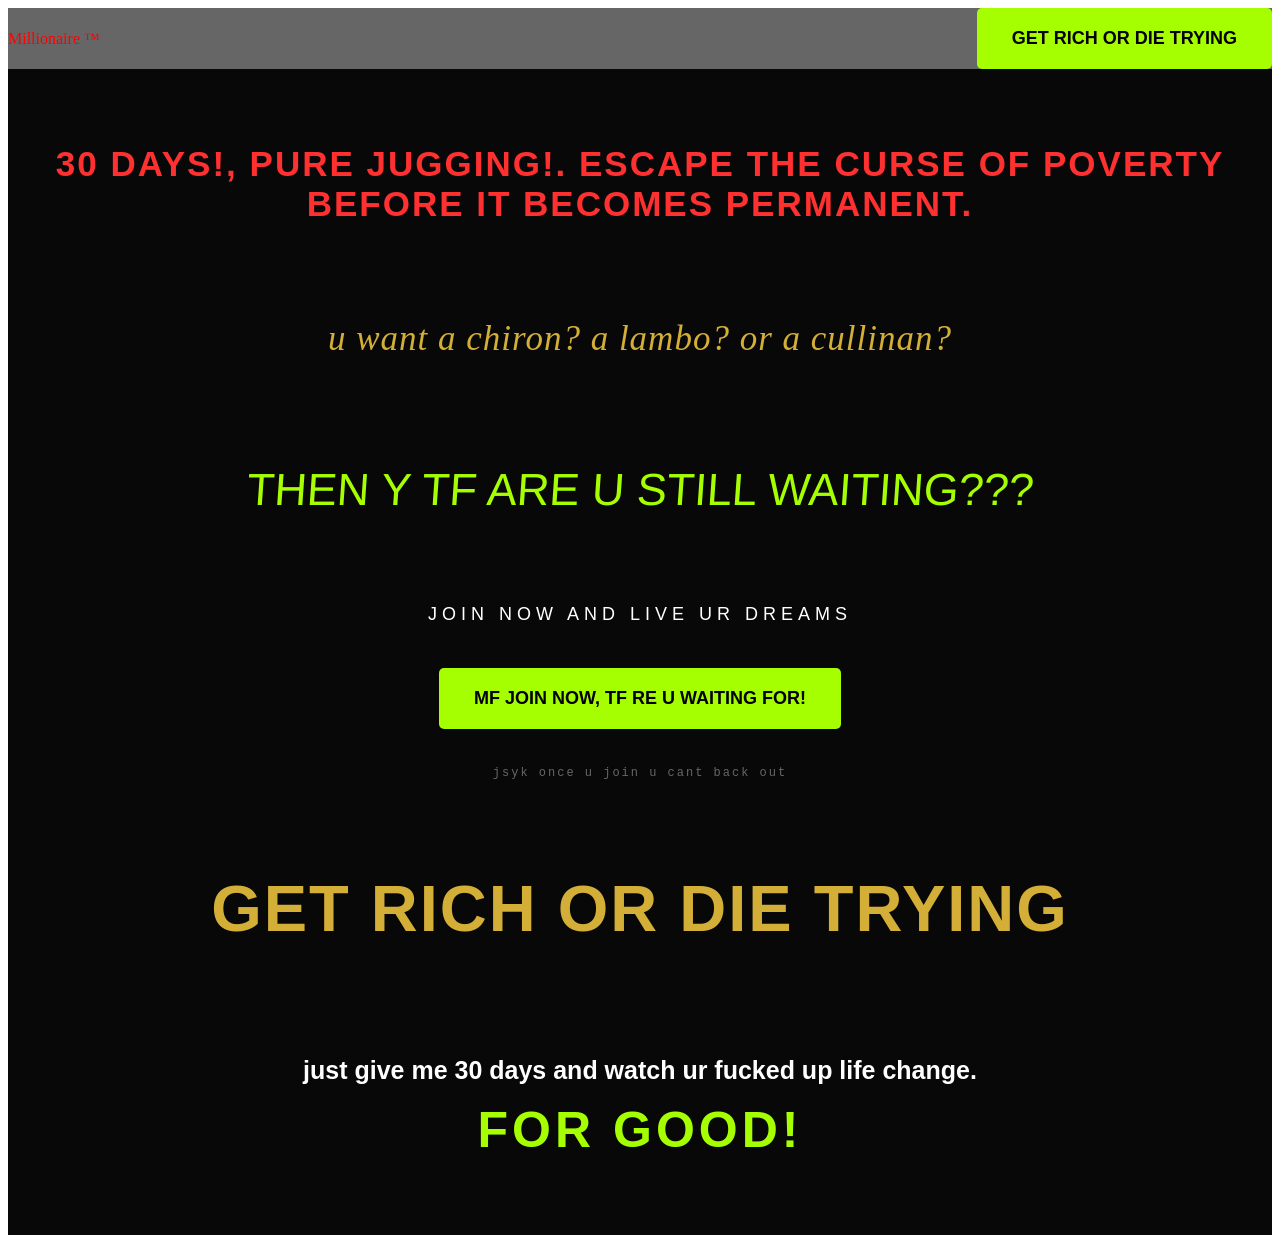
<file: index.html>
<!doctype html>
<html lang="en">
  <head>
    <meta charset="UTF-8" />
    <meta name="viewport" content="width=device-width, initial-scale=1.0" />
    <title>How to become a millionaire in 30 days</title>
    <link rel="stylesheet" href="style.css" />
  </head>
  <body>
    <nav>
      Millionaire &trade;
      <a href="thirtydays.html">
        <button class="cta">GET RICH OR DIE TRYING</button>
      </a>
    </nav>

    <div class="M1">
      <p class="m2">
        30 days!, pure jugging!. Escape the curse of poverty before it becomes permanent.
      </p>

      <p class="luxury">u want a chiron? a lambo? or a cullinan?</p>

      <p class="aggressive">then y tf are u still waiting???</p>

      <p class="dreams">join now and live ur dreams</p>

      <a href="thirtydays.html"
        ><button class="cta">mf join now, tf re u waiting for!</button></a
      >

      <p class="warning">jsyk once u join u cant back out</p>

      <h2 class="m1">Get Rich or Die Trying</h2>

      <p class="final-line">
        just give me 30 days and watch ur fucked up life change.
        <span>FOR GOOD!</span>
      </p>
    </div>
  </body>
</html>
</file>
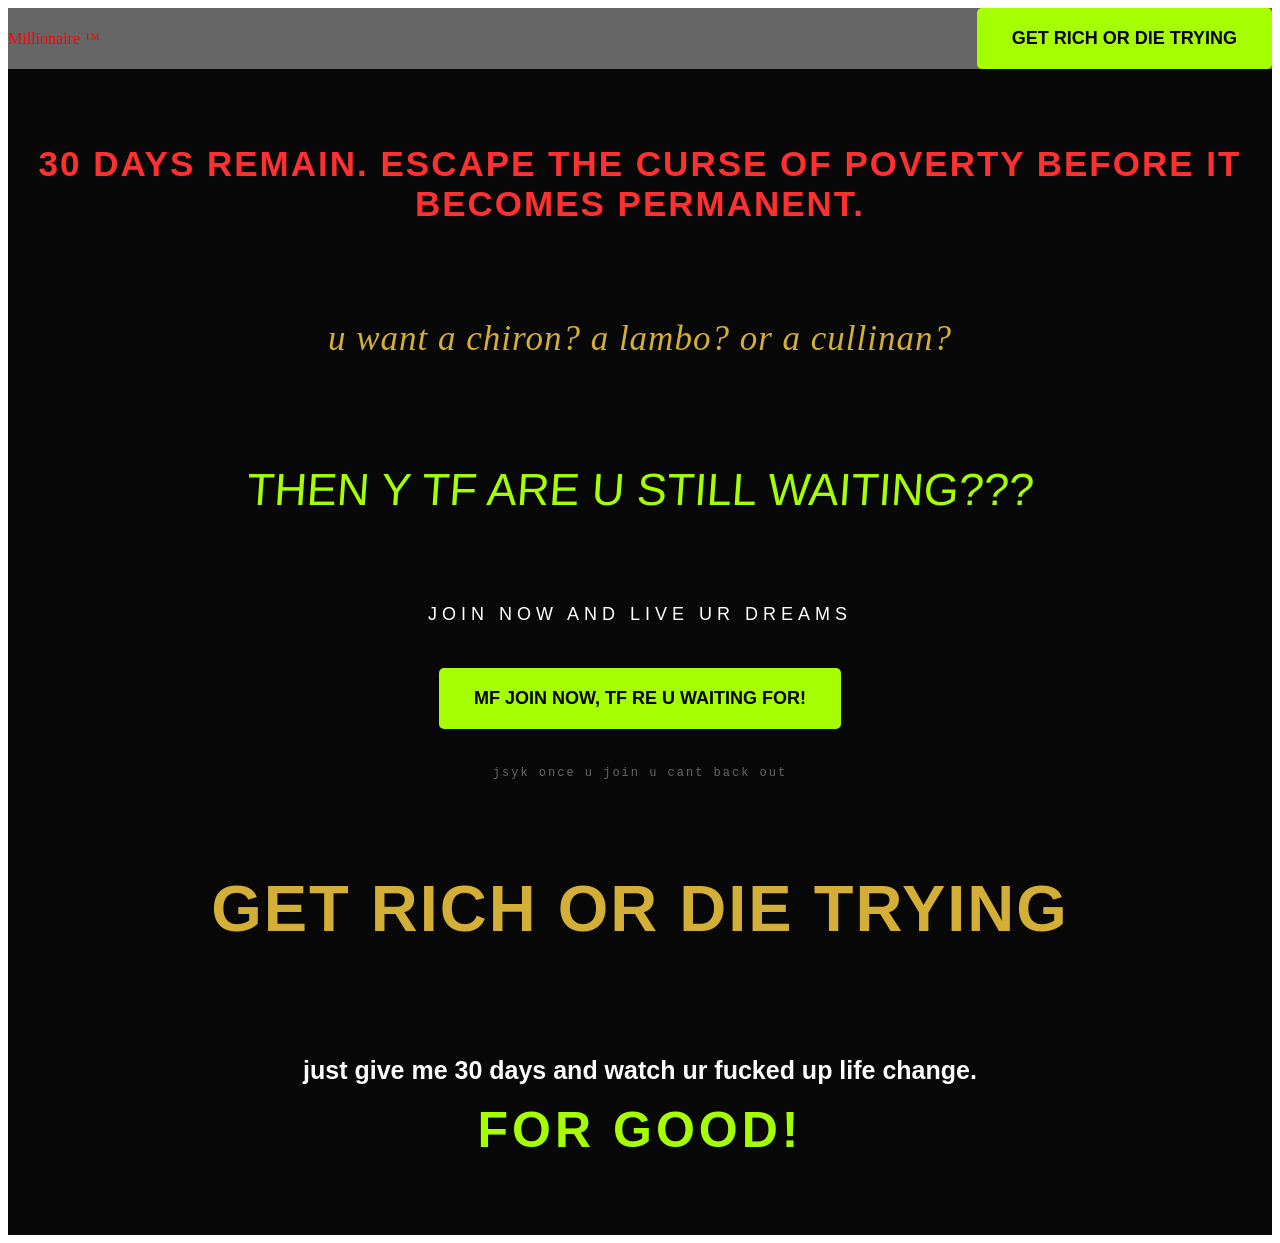
<file: millionaire.html>
<!doctype html>
<html lang="en">
  <head>
    <meta charset="UTF-8" />
    <meta name="viewport" content="width=device-width, initial-scale=1.0" />
    <title>How to become a millionaire in 30 days</title>
    <link rel="stylesheet" href="style.css" />
  </head>
  <body>
    <nav>
      Millionaire &trade;
      <a href="thirtydays.html">
        <button class="cta">GET RICH OR DIE TRYING</button>
      </a>
    </nav>

    <div class="M1">
      <p class="m2">
        30 days remain. Escape the curse of poverty before it becomes permanent.
      </p>

      <p class="luxury">u want a chiron? a lambo? or a cullinan?</p>

      <p class="aggressive">then y tf are u still waiting???</p>

      <p class="dreams">join now and live ur dreams</p>

      <a href="thirtydays.html"
        ><button class="cta">mf join now, tf re u waiting for!</button></a
      >

      <p class="warning">jsyk once u join u cant back out</p>

      <h2 class="m1">Get Rich or Die Trying</h2>

      <p class="final-line">
        just give me 30 days and watch ur fucked up life change.
        <span>FOR GOOD!</span>
      </p>
    </div>
  </body>
</html>
</file>
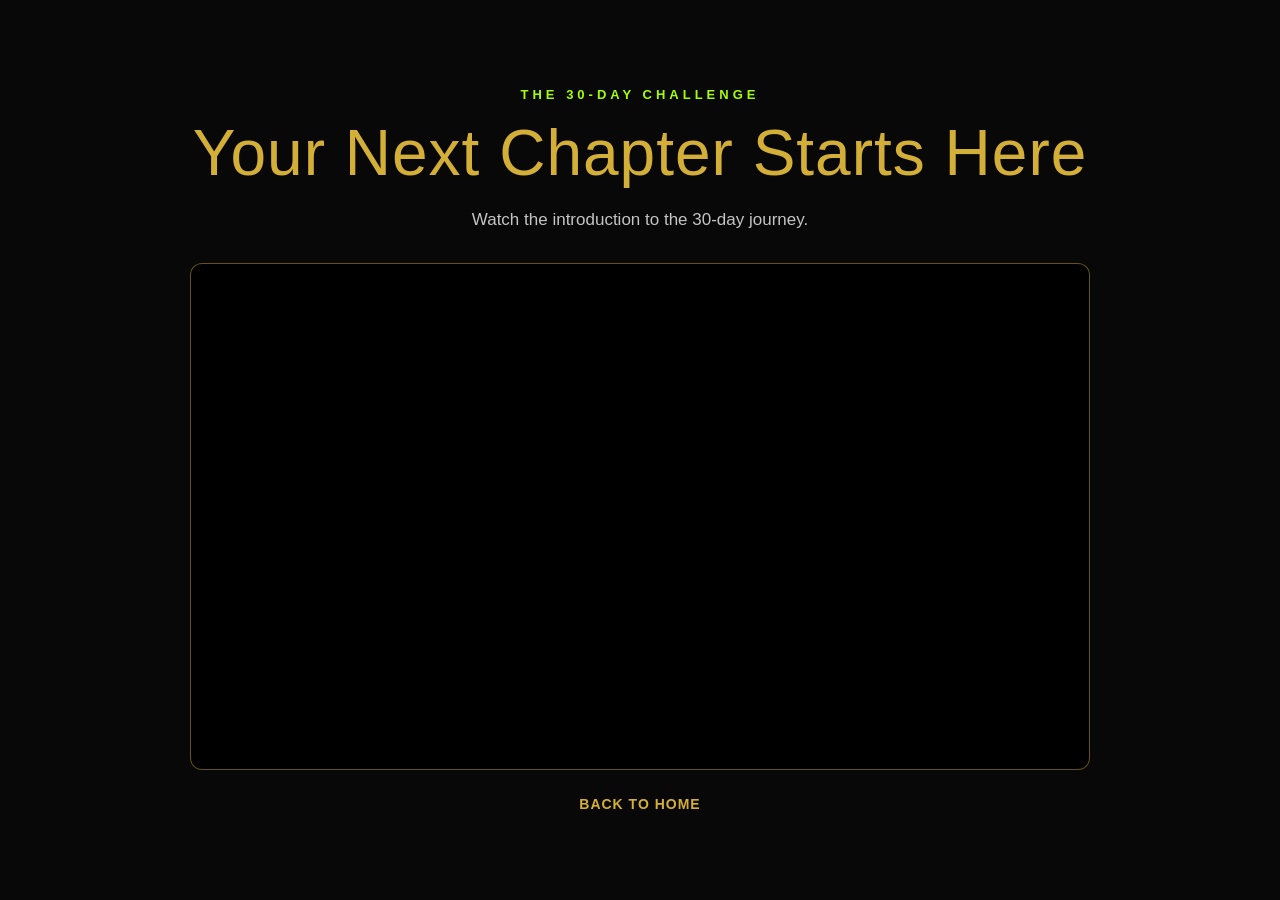
<file: thirtydays.html>
<!doctype html>
<html lang="en">
  <head>
    <meta charset="UTF-8" />
    <meta name="viewport" content="width=device-width, initial-scale=1.0" />
    <title>Your 30-Day Journey</title>
    <link rel="stylesheet" href="style.css" />
  </head>
  <body class="video-page">
    <main class="video-layout">
      <section class="video-content">
        <p class="video-eyebrow">THE 30-DAY CHALLENGE</p>
        <h1>Your Next Chapter Starts Here</h1>
        <p class="video-intro">Watch the introduction to the 30-day journey.</p>
        <div class="video-frame">
          <iframe
            src="https://www.youtube.com/embed/TNyTn30CPVg?si=18ickl5hMyXIP2as"
            title="30-day challenge video"
            allow="accelerometer; autoplay; clipboard-write; encrypted-media; gyroscope; picture-in-picture; web-share"
            referrerpolicy="strict-origin-when-cross-origin"
            allowfullscreen
          ></iframe>
        </div>
        <a class="video-home" href="index.html">Back to home</a>
      </section>
    </main>
  </body>
</html>
</file>
<file: style.css>
.M1 {
  display: flex;
  justify-content: center;
  align-items: center;
  flex-direction: column;
  min-height: 100vh;
  padding: 40px 20px;
  gap: 25px;
  background: #080808;
  overflow: hidden;
}

.m2 {
  color: #ff3030;
  font-family: Impact, sans-serif;
  font-size: clamp(22px, 4vw, 35px);
  font-weight: 900;
  text-transform: uppercase;
  text-align: center;
  letter-spacing: 2px;
}

.luxury {
  color: #d4af37;
  font-family: Georgia, serif;
  font-size: clamp(22px, 4vw, 35px);
  font-style: italic;
  text-align: center;
  letter-spacing: 1px;
}

.aggressive {
  color: #a6ff00;
  font-family: Impact, sans-serif;
  font-size: clamp(25px, 5vw, 45px);
  text-transform: uppercase;
  text-align: center;
  transform: skew(-4deg);
}

.dreams {
  color: white;
  font-family: Arial, sans-serif;
  font-size: 18px;
  font-weight: 300;
  letter-spacing: 5px;
  text-transform: uppercase;
  text-align: center;
}

.cta {
  padding: 20px 35px;
  background: #a6ff00;
  color: black;
  border: none;
  border-radius: 5px;
  font-size: 18px;
  font-weight: 900;
  text-transform: uppercase;
  cursor: pointer;
  transition: all 0.3s ease;
}

.cta:hover {
  background: #d4ff70;
  transform: scale(1.08);
}

.warning {
  color: #666;
  font-family: monospace;
  font-size: 12px;
  letter-spacing: 2px;
  text-align: center;
}

.m1 {
  color: #d4af37;
  font-family: Impact, sans-serif;
  font-size: clamp(35px, 7vw, 65px);
  text-align: center;
  text-transform: uppercase;
  letter-spacing: 2px;
  transition: all 0.3s ease;
}

.m1:hover {
  color: #fff0a0;
  transform: scale(1.08);
}

.final-line {
  color: white;
  font-family: Arial, sans-serif;
  font-size: clamp(18px, 3vw, 25px);
  font-weight: 700;
  line-height: 1.6;
  text-align: center;
}

.final-line span {
  display: block;
  color: #a6ff00;
  font-family: Impact, sans-serif;
  font-size: 2em;
  letter-spacing: 4px;
}

nav {
  display: flex;
  justify-content: space-between;
  align-items: center;
  color: red;
  background-color:#666 ;
}

.tjr{
  display: flex;
  align-items: center;
  justify-content: center;
  min-height: 100vh;
}

.video-page {
  margin: 0;
  background: #080808;
  color: #fff;
  font-family: Arial, sans-serif;
}

.video-layout {
  display: grid;
  min-height: 100vh;
  box-sizing: border-box;
  place-items: center;
  padding: 48px 20px;
  background: #080808;
}

.video-content {
  width: min(900px, 100%);
  text-align: center;
}

.video-eyebrow {
  margin: 0 0 14px;
  color: #a6ff00;
  font-size: 13px;
  font-weight: 700;
  letter-spacing: 4px;
}

.video-content h1 {
  margin: 0;
  color: #d4af37;
  font-family: Impact, sans-serif;
  font-size: clamp(36px, 7vw, 64px);
  font-weight: 400;
  letter-spacing: 1px;
}

.video-intro {
  margin: 16px 0 30px;
  color: #c4c4c4;
  font-size: 17px;
  line-height: 1.6;
}

.video-frame {
  overflow: hidden;
  aspect-ratio: 16 / 9;
  border: 1px solid #d4af3777;
  border-radius: 12px;
  background: #000;
}

.video-frame iframe {
  display: block;
  width: 100%;
  height: 100%;
  border: 0;
}

.video-home {
  display: inline-block;
  margin-top: 26px;
  color: #d4af37;
  font-size: 14px;
  font-weight: 700;
  letter-spacing: 1px;
  text-decoration: none;
  text-transform: uppercase;
  transition: color 0.2s ease;
}

.video-home:hover {
  color: #fff0a0;
}
</file>
